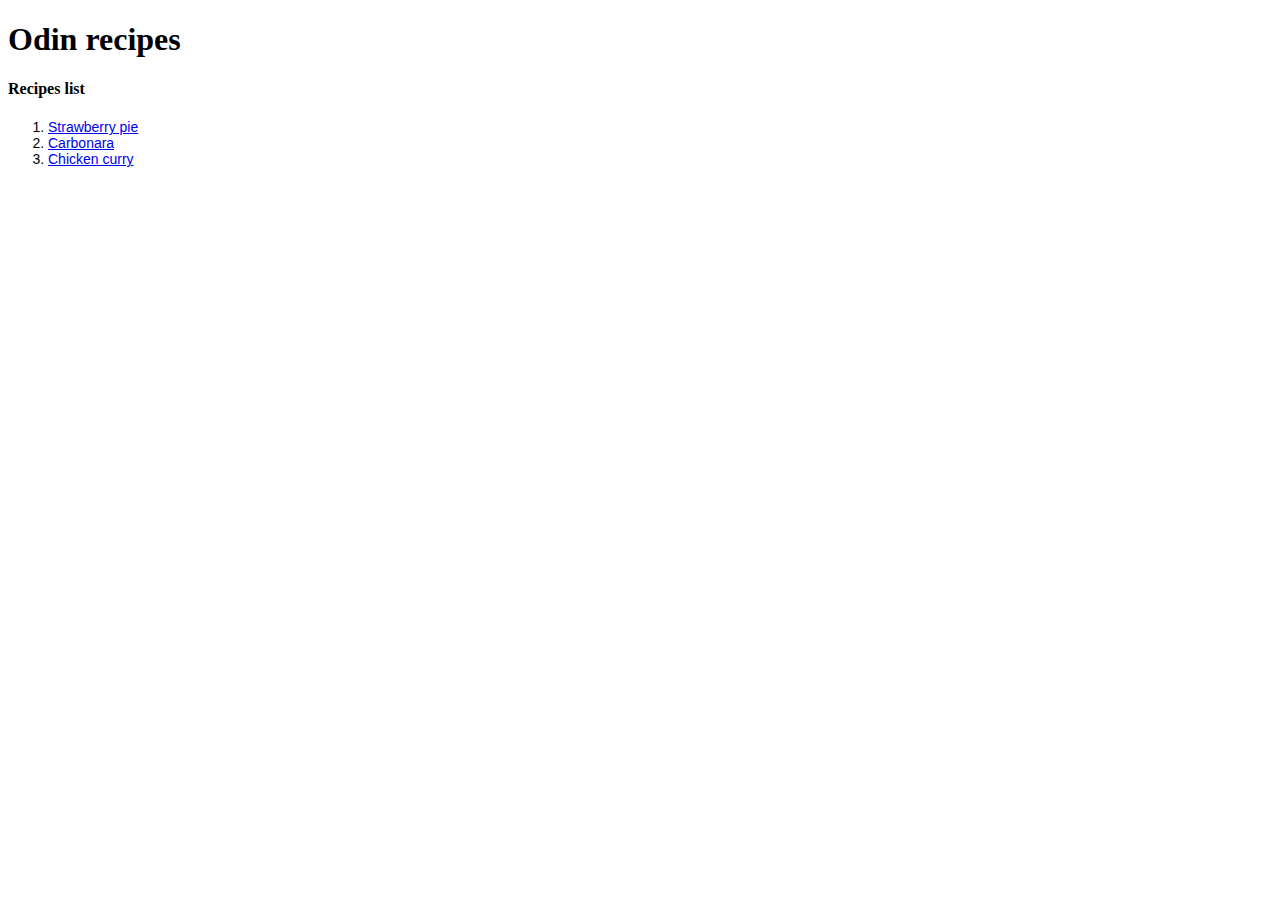
<file: index.html>
<!DOCTYPE html>
<html lang="en">
<head>
    <meta charset="UTF-8">
    <meta http-equiv="X-UA-Compatible" content="IE=edge">
    <meta name="viewport" content="width=device-width, initial-scale=1.0">
    <title>Odin recipes</title>
    <link rel="stylesheet" href ="styles.css">
</head>
<body>
    <h1>Odin recipes</h1>
    <h4>Recipes list</h4>
    <p>
        <ol>
            <li>
                <a href="./recipes/strawberry-pie.html">Strawberry pie</a>
            </li>
            <li>
                <a href="./recipes/carbonara.html">Carbonara</a>
            </li>
            <li> 
                <a href="./recipes/chicken-curry.html">Chicken curry</a>
            </li>
        </ol>
    </p>
</body>
</html>
</file>
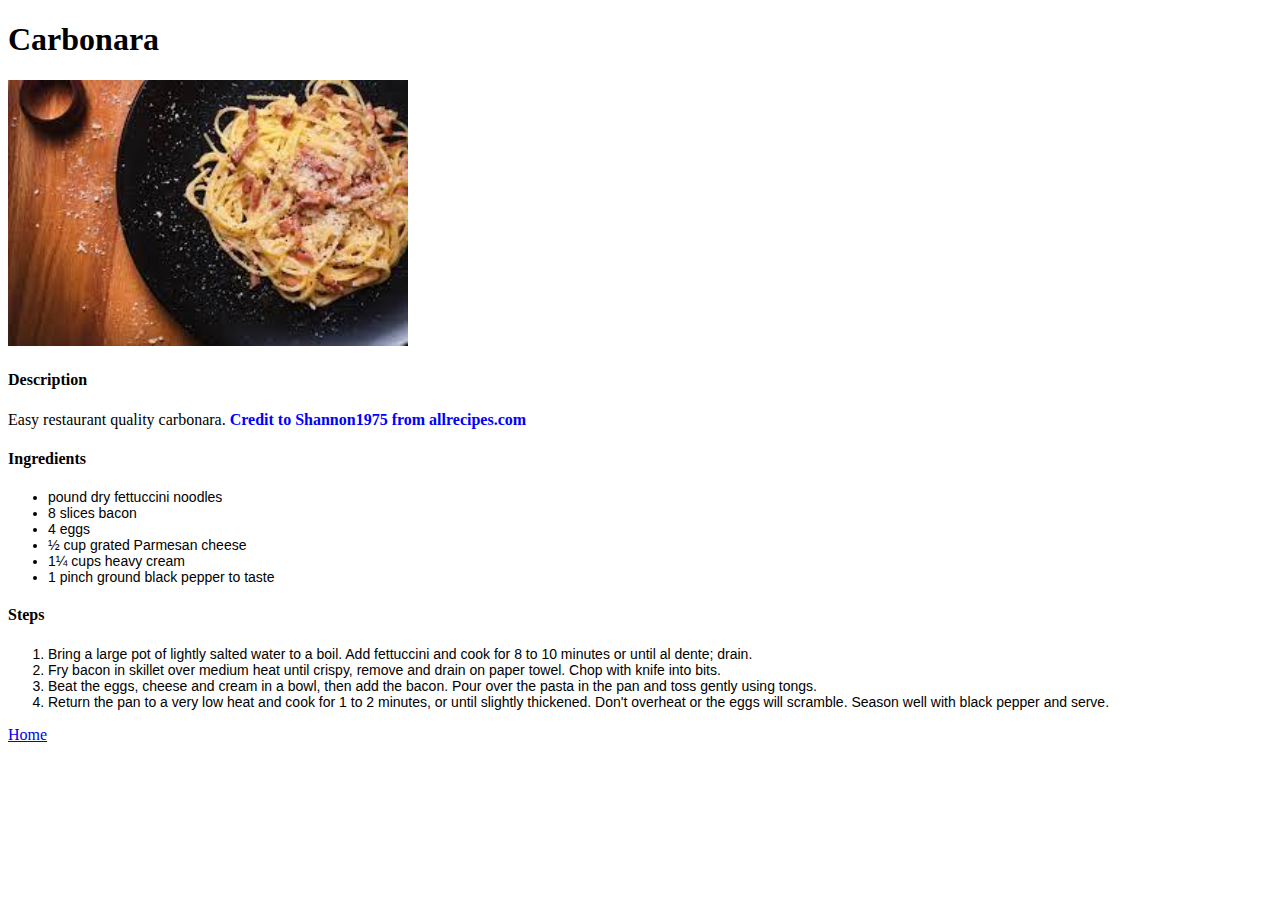
<file: recipes/carbonara.html>
<!DOCTYPE html>
<html lang="en">
<head>
    <meta charset="UTF-8">
    <meta http-equiv="X-UA-Compatible" content="IE=edge">
    <meta name="viewport" content="width=device-width, initial-scale=1.0">
    <title>Carbonara</title>
    <link rel="stylesheet" href ="../styles.css">
</head>
<body>
    <h1>Carbonara</h1>
        <img src="../images/carbonara.jpeg", alt="Picture of a carbonara">
    <h4>Description</h4>
    <p>
        Easy restaurant quality carbonara. <strong>Credit to Shannon1975 from allrecipes.com</strong>
    </p>
    <h4>Ingredients</h4>
        <ul>
            <li>pound dry fettuccini noodles</li>
            <li>8 slices bacon</li>
            <li>4 eggs</li>
            <li>½ cup grated Parmesan cheese</li>
            <li>1¼ cups heavy cream</li>
            <li>1 pinch ground black pepper to taste</li>
        </ul>
         <h4>Steps</h4>
         <ol>
            <li>Bring a large pot of lightly salted water to a boil. Add fettuccini and cook for 8 to 10 minutes or until al dente; drain.</li>

            <li>Fry bacon in skillet over medium heat until crispy, remove and drain on paper towel. Chop with knife into bits.</li>
                 
            <li>Beat the eggs, cheese and cream in a bowl, then add the bacon. Pour over the pasta in the pan and toss gently using tongs.</li>
         
            <li>Return the pan to a very low heat and cook for 1 to 2 minutes, or until slightly thickened. 
                Don't overheat or the eggs will scramble. Season well with black pepper and serve.</li>
         </ol>
    <a href="../index.html">Home</a>
 </body>
 </html>
</file>
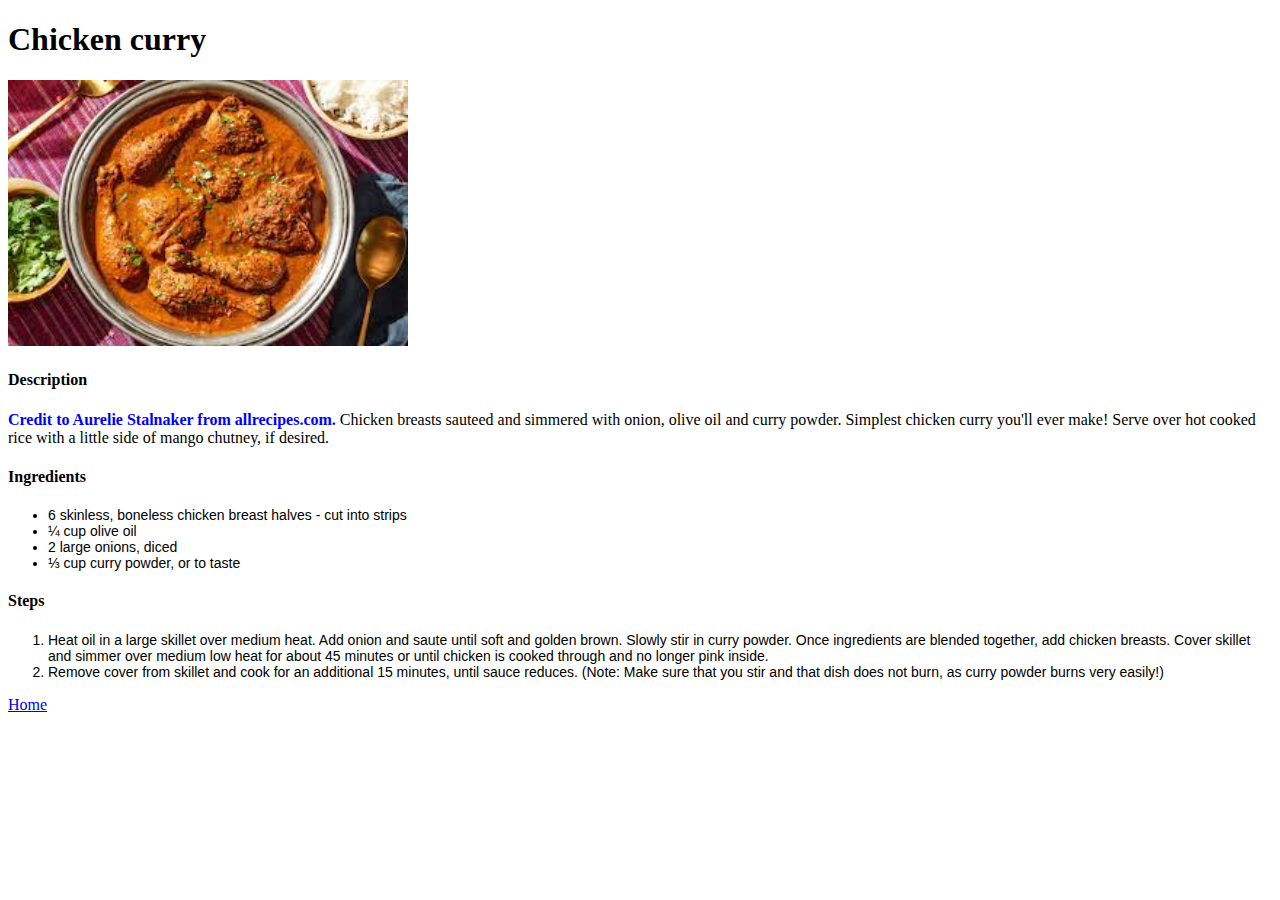
<file: recipes/chicken-curry.html>
<!DOCTYPE html>
<html lang="en">
<head>
    <meta charset="UTF-8">
    <meta http-equiv="X-UA-Compatible" content="IE=edge">
    <meta name="viewport" content="width=device-width, initial-scale=1.0">
    <title>Chicken curry</title>
    <link rel="stylesheet" href ="../styles.css">
</head>
<body>
    <h1>Chicken curry</h1>
        <img src="../images/chicken-curry.jpeg", alt="Picture of a chicken curry">
    <h4>Description</h4>
    <p>
        <strong>Credit to Aurelie Stalnaker from allrecipes.com.</strong> Chicken breasts sauteed and simmered with onion, olive oil and curry powder.
        Simplest chicken curry you'll ever make! Serve over hot cooked rice with a little side of mango chutney, if desired.
    </p>
    <h4>Ingredients</h4>
    <ul>
        <li>6 skinless, boneless chicken breast halves - cut into strips</li>
        <li>¼ cup olive oil</li>
        <li>2 large onions, diced</li>
        <li>⅓ cup curry powder, or to taste</li>
    </ul>
         <h4>Steps</h4>
    <ol>
        <li>Heat oil in a large skillet over medium heat. Add onion and saute until soft and golden brown. Slowly stir in curry powder. 
            Once ingredients are blended together, add chicken breasts.
            Cover skillet and simmer over medium low heat for about 45 minutes or until chicken is cooked through and no longer pink inside.
        </li>
        <li>Remove cover from skillet and cook for an additional 15 minutes, until sauce reduces.
            (Note: Make sure that you stir and that dish does not burn, as curry powder burns very easily!)
        </li>
    </ol>
    <a href="../index.html">Home</a>
 </body>
 </html>
</file>
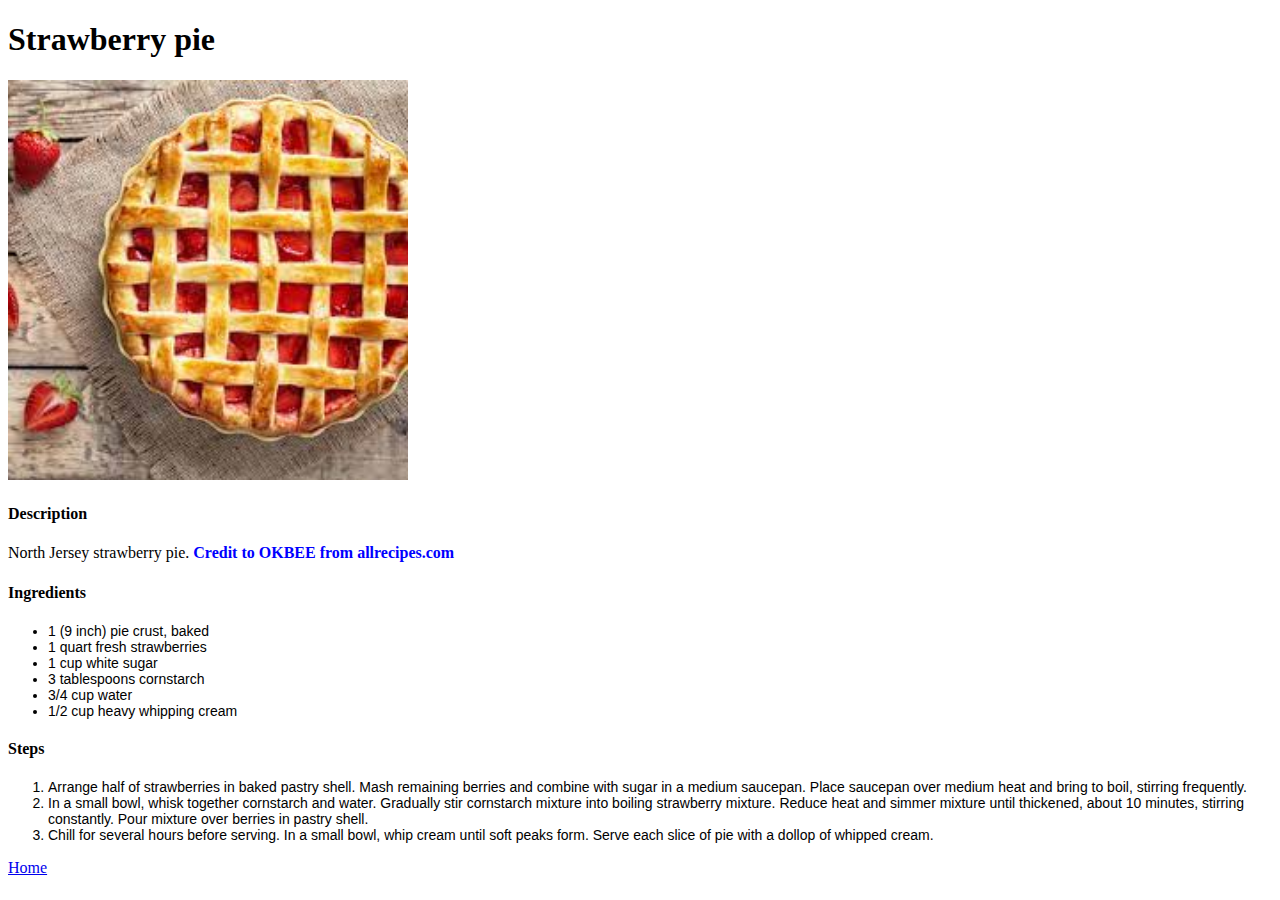
<file: recipes/strawberry-pie.html>
<!DOCTYPE html>
<html lang="en">
<head>
    <meta charset="UTF-8">
    <meta http-equiv="X-UA-Compatible" content="IE=edge">
    <meta name="viewport" content="width=device-width, initial-scale=1.0">
    <title>Strawberry pie</title>
    <link rel="stylesheet" href ="../styles.css">
</head>
<body>
   <h1>Strawberry pie</h1>
       <img src="../images/strawberry-pie.jpeg", alt="Picture of a strawberry pie">
   <h4>Description</h4>
   <p>
    North Jersey strawberry pie. <strong>Credit to OKBEE from allrecipes.com</strong>
   </p>
   <h4>Ingredients</h4>
    <ul>
        <li> 1 (9 inch) pie crust, baked</li>
        <li> 1 quart fresh strawberries</li>
        <li> 1 cup white sugar</li>
        <li> 3 tablespoons cornstarch</li>
        <li> 3/4 cup water</li>
        <li> 1/2 cup heavy whipping cream</li>
    </ul>
    <h4>Steps</h4>
    <ol>
        <li>Arrange half of strawberries in baked pastry shell. Mash remaining berries and combine with sugar in
            a medium saucepan. Place saucepan over medium heat and bring to boil, stirring frequently.
        </li>
        <li>In a small bowl, whisk together cornstarch and water. Gradually stir cornstarch mixture into boiling
            strawberry mixture. Reduce heat and simmer mixture until thickened, about 10 minutes, stirring constantly.
            Pour mixture over berries in pastry shell.
        </li>
        <li>Chill for several hours before serving. In a small bowl, whip cream until soft peaks form. Serve each slice of
            pie with a dollop of whipped cream.
        </li>
    </ol>
   <a href="../index.html">Home</a>
</body>
</html>
</file>
<file: styles.css>
ul, ol li {
    font-size: 14px;
    font-family: 'Franklin Gothic Medium', 'Arial Narrow', Arial, sans-serif;
}

strong {
    color: blue;
}

img {
    width: 400px;
    height: auto;
}
</file>
